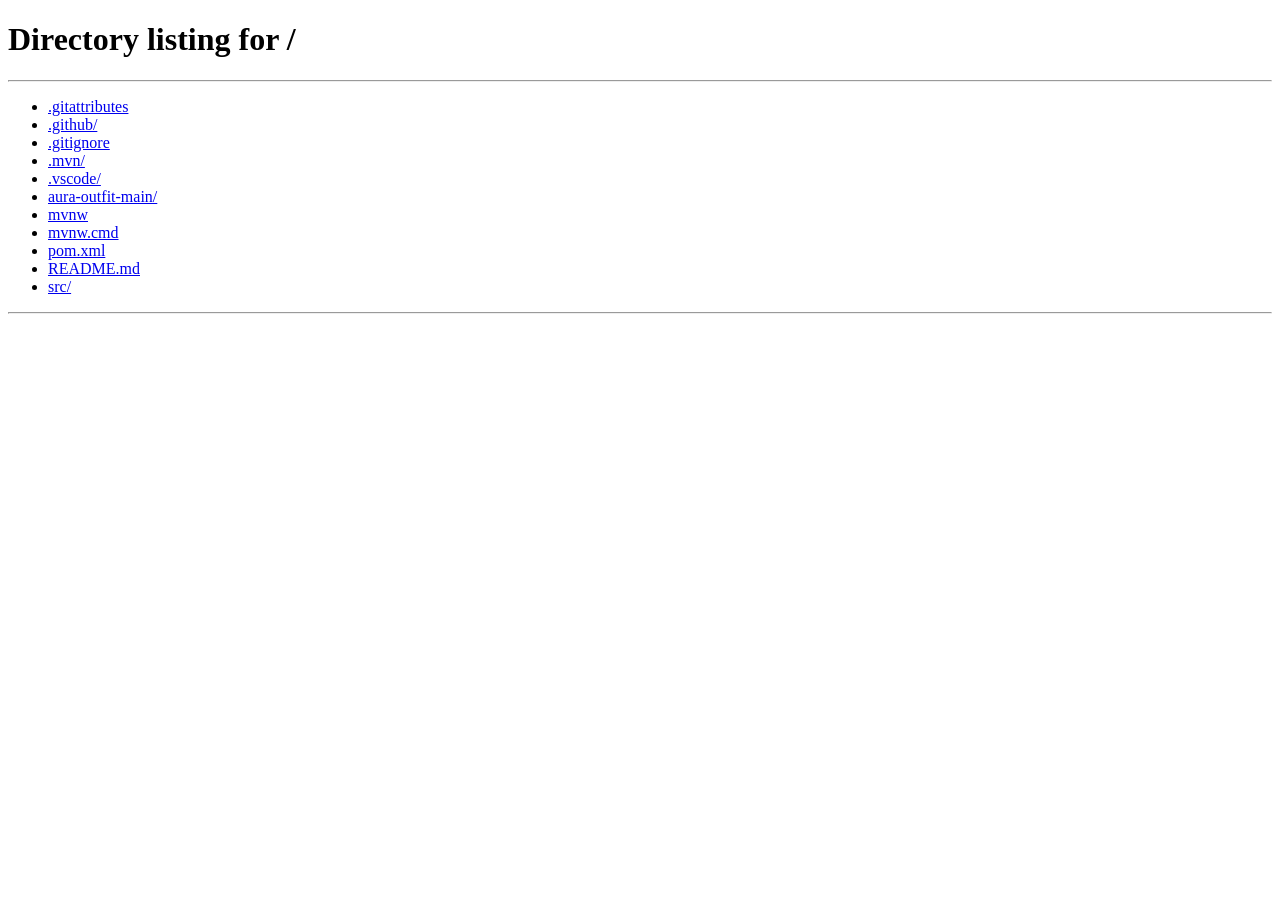
<file: aura-outfit-main/src/main/resources/static/produto.html>
﻿<!DOCTYPE html>
<html lang="pt-br">
<head>
    <meta charset="UTF-8" />
    <meta name="viewport" content="width=device-width, initial-scale=1.0"/>
    <title>Produto - Aura Outfit</title>

    <link href="https://fonts.googleapis.com/css2?family=Bebas+Neue&family=DM+Sans:wght@300;400;500;600;700;800;900&display=swap" rel="stylesheet">
    <link rel="stylesheet" href="css/produto.css">
  <link rel="stylesheet" href="css/nav-user.css">
  <link rel="stylesheet" href="css/responsive.css">
</head>
<body>

<nav>
    <a href="/" class="logo">AURA OUTFIT</a>

    <ul id="navLinks">
        <li><a href="/">Inicio</a></li>
        <li><a href="/carrinho">Carrinho</a></li>
        <li><a href="/login">Login</a></li>
    </ul>
</nav>

<div class="page">

    <!-- PRODUTO -->
    <div class="produto-wrap">

        <div class="produto-img" id="produtoImg">
            <span class="emoji">Produto</span>
        </div>

        <div class="produto-info">

            <p class="produto-marca" id="produtoMarca"></p>

            <h1 class="produto-nome" id="produtoNome">
                Carregando...
            </h1>

            <p class="produto-genero" id="produtoGenero"></p>

            <div class="estrelas-media">
                <span class="estrelas" id="estrelasMedia">
                    &#9734;&#9734;&#9734;&#9734;&#9734;
                </span>

                <span class="media-num" id="mediaNum">
                    (0 de 5)
                </span>
            </div>

            <p class="produto-preco" id="produtoPreco">
                R$ --
            </p>

            <div class="cores-box" id="coresBox" hidden>
                <p class="tamanhos-label">
                    Selecione a cor
                </p>

                <div class="cores-opcoes" id="coresOpcoes"></div>
            </div>

            <p class="tamanhos-label">
                Selecione o tamanho
            </p>

            <div class="tamanhos" id="tamanhos"></div>

            <button
                class="btn-carrinho"
                id="btnCarrinho"
                onclick="adicionarAoCarrinho()"
                disabled
            >
                Selecione um tamanho
            </button>

            <div class="msg msg-ok" id="msgOk"></div>
            <div class="msg msg-err" id="msgErr"></div>

        </div>
    </div>

    <!-- COMENTARIOS -->
    <div class="comentarios-section">

        <h2 class="section-titulo">
            Avaliacoes
        </h2>

        <!-- FORM -->
        <div class="form-comentario" id="formComentario">

            <h3>Deixe sua avaliacao</h3>

            <div class="nota-select" id="notaSelect">

                <button class="estrela-btn" onclick="selecionarNota(1)">
                    &#9733;
                </button>

                <button class="estrela-btn" onclick="selecionarNota(2)">
                    &#9733;
                </button>

                <button class="estrela-btn" onclick="selecionarNota(3)">
                    &#9733;
                </button>

                <button class="estrela-btn" onclick="selecionarNota(4)">
                    &#9733;
                </button>

                <button class="estrela-btn" onclick="selecionarNota(5)">
                    &#9733;
                </button>

            </div>

            <textarea
                id="textoComentario"
                placeholder="Conta o que achou do produto..."
            ></textarea>

            <button
                class="btn-comentar"
                onclick="enviarComentario()"
            >
                Publicar avaliacao
            </button>

        </div>

        <!-- LISTA -->
        <div id="listaComentarios">
            <p class="sem-comentarios">
                Carregando avaliacoes...
            </p>
        </div>

    </div>
</div>

<footer>
    2026 Aura Outfit - Todos os direitos reservados
</footer>

<script>
const API = "";
let usuario = null;
let produtoId = null;
let notaSelecionada = 0;
let tamanhoSelecionado = null;
let fotosProduto = [];
let fotoAtual = 0;
let produtoAtual = null;

// Pega ID da URL
const params = new URLSearchParams(window.location.search);
produtoId = params.get("id");

if (!produtoId) {
    window.location.href = "/";
}

// Sessao
async function verificarSessao() {

    try {

        const res = await fetch(
            `${API}/api/usuarios/sessao`,
            { credentials: "include" }
        );

        const data = await res.json();

        if (data.logado) {

            usuario = data;

            document.getElementById("navLinks").innerHTML = `
                <li><a href="/">Inicio</a></li>
                <li><a href="/carrinho">Carrinho</a></li>
                <li><a href="/perfil.html">Perfil</a></li>
                <li><a href="#" onclick="sair()">Sair</a></li>
            `;

        } else {

            document.getElementById("formComentario").innerHTML =
                '<p class="login-aviso">Faca <a href="/login">login</a> para deixar uma avaliacao.</p>';
        }

    } catch {}
}

async function sair() {

    await fetch(
        `${API}/api/usuarios/logout`,
        {
            method: "POST",
            credentials: "include"
        }
    );

    window.location.href = "/";
}

// Produto
async function carregarProduto() {

    try {

        const res = await fetch(`${API}/api/produtos/${produtoId}`);
        const p = await res.json();

        document.title = `${p.nome} - Aura Outfit`;

        document.getElementById("produtoMarca").textContent = p.marca || "";
        document.getElementById("produtoNome").textContent = p.nome;
        document.getElementById("produtoGenero").textContent = p.genero || "";

        document.getElementById("produtoPreco").textContent =
            (p.preco || 0).toLocaleString("pt-BR", { style: "currency", currency: "BRL" });

        if (p.imagemUrl) {

            document.getElementById("produtoImg").innerHTML =
                `<img src="${p.imagemUrl}" alt="${p.nome}" onerror="this.parentElement.innerHTML='<span class=emoji>Produto</span>'" />`;
        }

        carregarTamanhos();
        carregarMedia();

    } catch {

        document.getElementById("produtoNome").textContent =
            "Produto nao encontrado";
    }
}

// Tamanhos
async function carregarTamanhos() {

    try {

        const res = await fetch(`${API}/api/estoque/${produtoId}`);
        const estoques = await res.json();

        const container =
            document.getElementById("tamanhos");

        container.innerHTML = estoques.map(e => `
            <button
                class="tamanho-btn"
                id="tam-${e.tamanho}"
                onclick="selecionarTamanho('${e.tamanho}', ${e.quantidade})"
                ${e.quantidade === 0 ? "disabled title='Esgotado'" : ""}
            >
                ${e.tamanho}
            </button>
        `).join("");

    } catch {}
}

function selecionarTamanho(tamanho, quantidade) {

    document
        .querySelectorAll(".tamanho-btn")
        .forEach(b => b.classList.remove("selecionado"));

    document
        .getElementById(`tam-${tamanho}`)
        .classList.add("selecionado");

    tamanhoSelecionado = tamanho;

    const btn = document.getElementById("btnCarrinho");

    btn.disabled = quantidade === 0;

    btn.textContent =
        quantidade > 0
            ? "Adicionar ao Carrinho"
            : "Esgotado";
}

// Carrinho
async function adicionarAoCarrinho() {

    if (!usuario) {
        window.location.href = "/login";
        return;
    }

    if (!tamanhoSelecionado) {
        mostrarErro("Selecione um tamanho!");
        return;
    }

    const btn = document.getElementById("btnCarrinho");
    btn.disabled = true;
    btn.textContent = "Adicionando...";

    try {

        const res = await fetch(
            `${API}/api/carrinho/${usuario.id}/produtos/${produtoId}?quantidade=1&tamanho=${encodeURIComponent(tamanhoSelecionado)}`,
            {
                method: "POST",
                credentials: "include"
            }
        );

        if (!res.ok) {
            if (res.status === 401 || res.status === 403) {
                window.location.href = "/login";
                return;
            }
            throw new Error("Erro " + res.status);
        }

        btn.textContent = "Adicionado! ✓";

        setTimeout(() => {
            btn.textContent = "Adicionar ao Carrinho";
            btn.disabled = false;
        }, 2000);

    } catch {
        mostrarErro("Erro ao adicionar ao carrinho. Tente novamente.");
        btn.textContent = "Adicionar ao Carrinho";
        btn.disabled = false;
    }
}

// Media
async function carregarMedia() {

    try {

        const res = await fetch(
            `${API}/api/comentarios/${produtoId}/media`
        );

        const data = await res.json();

        const media = data.media || 0;

        const cheias = Math.round(media);

        document.getElementById("estrelasMedia").textContent =
            "\u2605".repeat(cheias) +
            "\u2606".repeat(5 - cheias);

        document.getElementById("mediaNum").textContent =
            `(${media.toFixed(1)} de 5)`;

    } catch {}
}

// Comentarios
async function carregarComentarios() {

    try {

        const res = await fetch(
            `${API}/api/comentarios/${produtoId}`
        );

        const comentarios = await res.json();

        const lista =
            document.getElementById("listaComentarios");

        if (!comentarios.length) {

            lista.innerHTML =
                '<p class="sem-comentarios">Nenhuma avaliacao ainda. Seja o primeiro!</p>';

            return;
        }

        lista.innerHTML = comentarios.map(c => {

            const estrelas =
                "\u2605".repeat(c.nota) +
                "\u2606".repeat(5 - c.nota);

            const data =
                new Date(c.dataCriacao)
                .toLocaleDateString("pt-BR");

            return `
                <div class="comentario-item">

                    <div class="comentario-header">

                        <span class="comentario-usuario">
                            ${c.usuario?.nome || "Usuario"}
                        </span>

                        <span class="comentario-data">
                            ${data}
                        </span>

                    </div>

                    <div class="comentario-estrelas">
                        ${estrelas}
                    </div>

                    <p class="comentario-texto">
                        ${c.texto}
                    </p>

                </div>
            `;
        }).join("");

    } catch {

        document.getElementById("listaComentarios").innerHTML =
            '<p class="sem-comentarios">Erro ao carregar avaliacoes.</p>';
    }
}

// Nota
function selecionarNota(nota) {

    notaSelecionada = nota;

    document
        .querySelectorAll(".estrela-btn")
        .forEach((btn, i) => {

            btn.classList.toggle("ativa", i < nota);
        });
}

// Enviar comentario
async function enviarComentario() {

    if (!usuario) {
        window.location.href = "/login";
        return;
    }

    if (notaSelecionada === 0) {
        alert("Selecione uma nota!");
        return;
    }

    const texto =
        document.getElementById("textoComentario")
        .value.trim();

    if (!texto) {
        alert("Escreva um comentario!");
        return;
    }

    try {

        const res = await fetch(
            `${API}/api/comentarios/${produtoId}`,
            {
                method: "POST",
                headers: {
                    "Content-Type": "application/json"
                },
                credentials: "include",
                body: JSON.stringify({
                    texto,
                    nota: notaSelecionada
                })
            }
        );

        const data = await res.json();

        if (!res.ok) {
            alert(data.erro || "Erro ao enviar avaliacao.");
            return;
        }

        document.getElementById("textoComentario").value = "";

        notaSelecionada = 0;

        document
            .querySelectorAll(".estrela-btn")
            .forEach(b => b.classList.remove("ativa"));

        carregarComentarios();
        carregarMedia();

    } catch {

        alert("Erro ao enviar avaliacao.");
    }
}

function mostrarErro(msg) {

    const el = document.getElementById("msgErr");

    el.textContent = msg;

    el.style.display = "block";

    setTimeout(() => {

        el.style.display = "none";

    }, 3000);
}

// Inicializacao
async function carregarProduto() {

    try {

        const res = await fetch(`${API}/api/produtos/${produtoId}`);
        const p = await res.json();

        produtoAtual = p;

        document.title = `${nomeProdutoVisivel(p)} - Aura Outfit`;

        document.getElementById("produtoMarca").textContent = p.marca || "";
        document.getElementById("produtoNome").textContent = nomeProdutoVisivel(p);
        document.getElementById("produtoGenero").textContent = textoGeneroCor(p);

        document.getElementById("produtoPreco").textContent =
            (p.preco || 0).toLocaleString("pt-BR", { style: "currency", currency: "BRL" });

        carregarVariacoesCor(p);
        carregarFotosProduto(p);
        carregarTamanhos();
        carregarMedia();

    } catch {

        document.getElementById("produtoNome").textContent =
            "Produto nao encontrado";
    }
}

function familiaProduto(produto) {
    const nome = produto?.nome?.toLowerCase() || "";

    if (nome.startsWith("eclipse") || nome.startsWith("bone aura eclipse")) {
        return { base: "Eclipse", busca: "Eclipse" };
    }

    if (nome.startsWith("corta vento aura")) {
        return { base: "Corta Vento Aura", busca: "Corta Vento Aura" };
    }

    if (nome.startsWith("tenis aura runner")) {
        return { base: "Tenis Aura Runner", busca: "Tenis Aura Runner" };
    }

    return null;
}

function ehProdutoComVariacao(produto) {
    return Boolean(familiaProduto(produto));
}

function nomeProdutoVisivel(produto) {
    return familiaProduto(produto)?.base || produto.nome;
}

function textoGeneroCor(produto) {
    if (ehProdutoComVariacao(produto) && produto.cor) {
        return `${produto.genero || "Unissex"} - ${produto.cor}`;
    }

    return produto.genero || "";
}

async function carregarVariacoesCor(produto) {
    const box = document.getElementById("coresBox");
    const container = document.getElementById("coresOpcoes");
    const familia = familiaProduto(produto);

    if (!familia) {
        box.hidden = true;
        container.innerHTML = "";
        return;
    }

    try {
        const res = await fetch(`${API}/api/produtos/buscar?nome=${encodeURIComponent(familia.busca)}`);
        const variacoes = (await res.json())
            .filter(item => familiaProduto(item)?.base === familia.base)
            .sort((a, b) => ordemCor(a.cor) - ordemCor(b.cor));

        box.hidden = variacoes.length < 2;
        container.innerHTML = variacoes.map(variacao => `
            <button
                class="cor-btn ${Number(variacao.id) === Number(produtoId) ? "selecionado" : ""}"
                type="button"
                title="${variacao.cor}"
                onclick="trocarVariacaoCor(${variacao.id})"
            >
                <span class="cor-amostra ${classeCor(variacao.cor)}"></span>
                <span>${variacao.cor}</span>
            </button>
        `).join("");

    } catch {
        box.hidden = true;
        container.innerHTML = "";
    }
}

function ordemCor(cor) {
    const ordem = {
        "Roxo": 0,
        "Vermelho/Branco": 1,
        "Preto/Roxo": 2,
        "Branco/Roxo": 3,
        "Preto": 4,
        "Branco": 5,
        "Vermelho": 6
    };
    return Object.prototype.hasOwnProperty.call(ordem, cor) ? ordem[cor] : 99;
}

function classeCor(cor) {
    return {
        "Roxo": "cor-roxo",
        "Vermelho/Branco": "cor-vermelho-branco",
        "Preto/Roxo": "cor-preto-roxo",
        "Branco/Roxo": "cor-branco-roxo",
        "Preto": "cor-preto",
        "Branco": "cor-branco",
        "Vermelho": "cor-vermelho"
    }[cor] || "";
}

function trocarVariacaoCor(id) {
    if (Number(id) === Number(produtoId)) {
        return;
    }

    window.location.href = `/produto?id=${id}`;
}

async function carregarFotosProduto(produto) {
    fotosProduto = produto.imagemUrl ? [produto.imagemUrl] : [];
    fotoAtual = 0;

    try {
        const res = await fetch(`${API}/api/produtos/${produtoId}/imagens`);
        const imagens = await res.json();
        const fotos = imagens
            .map(imagem => imagem.url)
            .filter(Boolean);

        if (fotos.length) {
            fotosProduto = fotos;
        }
    } catch {}

    renderizarCarrosselProduto(produto.nome);
}

function renderizarCarrosselProduto(nomeProduto) {
    const container = document.getElementById("produtoImg");

    if (!fotosProduto.length) {
        container.innerHTML = '<span class="emoji">Produto</span>';
        return;
    }

    container.innerHTML = `
        <div class="produto-carousel" data-single="${fotosProduto.length < 2}">
            <img id="fotoProdutoAtual" src="${fotosProduto[fotoAtual]}" alt="${nomeProduto}"
                onerror="this.parentElement.innerHTML='<span class=emoji>Produto</span>'" />

            <button class="produto-nav produto-prev" type="button" aria-label="Foto anterior"
                onclick="trocarFotoProduto(-1)">
                &lt;
            </button>

            <button class="produto-nav produto-next" type="button" aria-label="Proxima foto"
                onclick="trocarFotoProduto(1)">
                &gt;
            </button>

            <div class="produto-dots">
                ${fotosProduto.map((_, index) => `
                    <button class="produto-dot ${index === fotoAtual ? "ativo" : ""}"
                        type="button"
                        aria-label="Ver foto ${index + 1}"
                        onclick="selecionarFotoProduto(${index})">
                    </button>
                `).join("")}
            </div>
        </div>
    `;
}

function trocarFotoProduto(direcao) {
    if (fotosProduto.length < 2) {
        return;
    }

    fotoAtual =
        (fotoAtual + direcao + fotosProduto.length) %
        fotosProduto.length;

    const nomeProduto = document.getElementById("produtoNome").textContent;
    renderizarCarrosselProduto(nomeProduto);
}

function selecionarFotoProduto(index) {
    fotoAtual = index;

    const nomeProduto = document.getElementById("produtoNome").textContent;
    renderizarCarrosselProduto(nomeProduto);
}

verificarSessao();
carregarProduto();
carregarComentarios();
</script>

  <script src="js/nav-user.js"></script>
</body>
</html>
</file>
<file: aura-outfit-main/src/main/resources/static/css/produto.css>
:root {
    /* ─── Paleta Aura Outfit (alinhada com style.css) ─── */
    --lilas: #c24cff;
    --lilas2: #CD69C9;
    --violeta: #7d1fd1;
    --bg: #050505;
    --surface: rgba(18,18,23,0.88);
    --surface2: rgba(27,27,34,0.94);
    --border: rgba(255,255,255,0.11);
    --border2: rgba(194,76,255,0.48);
    --text: #f6f2fa;
    --muted: #aaa2b0;
    --red: #ff5f6d;
    --yellow: #f0c040;

    /* --green e --green-dark mapeados para o roxo do projeto
       (usado em produto.css para preço, botão e destaques)    */
    --green: #c24cff;
    --green-dark: #7d1fd1;
}

* {
    margin: 0;
    padding: 0;
    box-sizing: border-box;
}

body {
    font-family: 'DM Sans', sans-serif;
    background: radial-gradient(circle at 50% 0%, rgba(126,31,209,0.16), transparent 34%), var(--bg);
    color: var(--text);
    min-height: 100vh;
    overflow-x: hidden;
}

/* NAV */

nav {
    position: sticky;
    top: 0;
    z-index: 100;

    background: rgba(4,4,5,0.88);
    -webkit-backdrop-filter: blur(14px);
    backdrop-filter: blur(14px);

    padding: 16px clamp(16px, 4vw, 40px);

    display: flex;
    justify-content: space-between;
    align-items: center;
    flex-wrap: wrap;
    gap: 12px;

    border-bottom: 1px solid var(--border);
}

.logo {
    font-family: 'Bebas Neue', sans-serif;
    font-size: 26px;
    letter-spacing: 4px;
    color: var(--lilas);
    text-decoration: none;
}

nav ul {
    list-style: none;

    display: flex;
    align-items: center;
    gap: clamp(14px, 3vw, 28px);
    overflow-x: auto;
    min-width: 0;
}

nav ul a {
    color: var(--muted);
    text-decoration: none;
    font-size: 14px;
    font-weight: 500;
    transition: color 0.2s;
}

nav ul a:hover {
    color: var(--text);
}

/* PAGE */

.page {
    max-width: 1000px;
    margin: 48px auto;
    padding: 0 24px;
}

/* PRODUTO */

.produto-wrap {
    display: grid;
    grid-template-columns: 1fr 1fr;

    gap: 40px;
    margin-bottom: 60px;
}

.produto-img {
    background: #fff;

    border: 1px solid var(--border);
    border-radius: 16px;

    height: auto;
    min-height: 320px;
    aspect-ratio: 1 / 1;

    display: flex;
    align-items: center;
    justify-content: center;

    overflow: hidden;
}

.produto-img img {
    width: 100%;
    height: 100%;
    object-fit: contain;

    border-radius: 16px;
}

.produto-img .emoji {
    font-size: 96px;
}

.produto-carousel {
    position: relative;
    width: 100%;
    height: 100%;
    display: flex;
    align-items: center;
    justify-content: center;
}

.produto-carousel img {
    display: block;
    width: 100%;
    height: 100%;
    object-fit: contain;
    object-position: center center;
}

.produto-nav {
    position: absolute;
    top: 50%;
    transform: translateY(-50%);

    width: 38px;
    height: 38px;

    border: 1px solid rgba(255,255,255,0.28);
    border-radius: 50%;

    background: rgba(0,0,0,0.5);
    color: white;

    display: flex;
    align-items: center;
    justify-content: center;

    font-size: 28px;
    line-height: 1;

    cursor: pointer;
    opacity: 0;
    pointer-events: none;
    transition: opacity 0.2s;
    z-index: 2;
}

.produto-img:hover .produto-nav,
.produto-nav:focus {
    opacity: 1;
    pointer-events: auto;
}

.produto-prev {
    left: 14px;
}

.produto-next {
    right: 14px;
}

.produto-dots {
    position: absolute;
    left: 0;
    right: 0;
    bottom: 14px;

    display: flex;
    justify-content: center;
    gap: 7px;
    z-index: 2;
}

.produto-dot {
    width: 8px;
    height: 8px;

    padding: 0;
    border: none;
    border-radius: 50%;

    background: rgba(255,255,255,0.55);
    cursor: pointer;
}

.produto-dot.ativo {
    background: var(--lilas);
}

.produto-carousel[data-single="true"] .produto-nav,
.produto-carousel[data-single="true"] .produto-dots {
    display: none;
}

.produto-info {
    display: flex;
    flex-direction: column;
    gap: 16px;
}

.produto-marca {
    font-size: 12px;
    font-weight: 600;

    letter-spacing: 2px;
    text-transform: uppercase;

    color: var(--muted);
}

.produto-nome {
    font-family: 'Bebas Neue', sans-serif;
    font-size: 42px;
    letter-spacing: 2px;
    line-height: 1;
}

.produto-genero {
    font-size: 13px;
    color: var(--muted);
}

.estrelas-media {
    display: flex;
    align-items: center;
    gap: 8px;
}

.estrelas {
    color: var(--yellow);
    font-size: 18px;
}

.media-num {
    font-size: 14px;
    color: var(--muted);
}

.produto-preco {
    font-size: 36px;
    font-weight: 700;
    color: var(--green);
}

.cores-box {
    display: flex;
    flex-direction: column;
    gap: 8px;
}

.cores-box[hidden] {
    display: none;
}

.cores-opcoes {
    display: flex;
    flex-wrap: wrap;
    gap: 8px;
}

.cor-btn {
    display: inline-flex;
    align-items: center;
    gap: 8px;
    min-height: 40px;
    padding: 8px 12px;
    border: 1px solid var(--border);
    border-radius: 8px;
    background: transparent;
    color: var(--text);
    font-family: 'DM Sans', sans-serif;
    font-size: 13px;
    font-weight: 600;
    cursor: pointer;
    transition: all 0.15s;
}

.cor-btn:hover,
.cor-btn.selecionado {
    border-color: var(--green);
    color: var(--green);
}

.cor-btn.selecionado {
    box-shadow: 0 0 0 2px rgba(142, 255, 76, 0.18);
}

.cor-amostra {
    width: 18px;
    height: 18px;
    flex: 0 0 18px;
    border: 1px solid rgba(255,255,255,0.45);
    border-radius: 50%;
    background: #888;
}

.cor-vermelho-branco {
    background: linear-gradient(135deg, #d20d13 0 50%, #f7f7f7 50% 100%);
}

.cor-roxo {
    background: #6b25d6;
}

.cor-preto {
    background: #080808;
}

.cor-branco {
    background: #f7f7f7;
}

.cor-vermelho {
    background: #d20d13;
}

.cor-preto-roxo {
    background: linear-gradient(135deg, #080808 0 50%, #6b25d6 50% 100%);
}

.cor-branco-roxo {
    background: linear-gradient(135deg, #f7f7f7 0 50%, #6b25d6 50% 100%);
}

.tamanhos-label {
    font-size: 12px;
    font-weight: 600;

    letter-spacing: 1.5px;
    text-transform: uppercase;

    color: var(--muted);
}

.tamanhos {
    display: flex;
    flex-wrap: wrap;
    gap: 8px;
}

.tamanho-btn {
    padding: 8px 16px;

    border: 1px solid var(--border);
    border-radius: 8px;

    background: transparent;
    color: var(--text);

    font-family: 'DM Sans', sans-serif;
    font-size: 14px;
    font-weight: 500;

    cursor: pointer;
    transition: all 0.15s;
}

.tamanho-btn:hover:not(:disabled) {
    border-color: var(--green);
    color: var(--green);
}

.tamanho-btn.selecionado {
    background: var(--green);
    border-color: var(--green);
    color: #000;
    font-weight: 700;
}

.tamanho-btn:disabled {
    opacity: 0.3;
    cursor: not-allowed;
    text-decoration: line-through;
}

.btn-carrinho {
    padding: 14px;
    min-height: 48px;

    background: var(--green);

    border: none;
    border-radius: 10px;

    color: #000;

    font-family: 'DM Sans', sans-serif;
    font-size: 15px;
    font-weight: 700;

    cursor: pointer;

    transition: background 0.2s, transform 0.1s;
}

.btn-carrinho:hover:not(:disabled) {
    background: var(--green-dark);
}

.btn-carrinho:active {
    transform: scale(0.98);
}

.btn-carrinho:disabled {
    opacity: 0.4;
    cursor: not-allowed;
}

.msg {
    padding: 10px 14px;

    border-radius: 8px;
    font-size: 13px;

    display: none;
}

.msg-ok {
    background: #0a2e1a;
    border: 1px solid var(--green);
    color: var(--green);
}

.msg-err {
    background: #2e0a0a;
    border: 1px solid var(--red);
    color: var(--red);
}

/* COMENTÁRIOS */

.comentarios-section {
    margin-top: 20px;
}

.section-titulo {
    font-family: 'Bebas Neue', sans-serif;
    font-size: 32px;

    letter-spacing: 2px;

    margin-bottom: 24px;
    padding-bottom: 16px;

    border-bottom: 1px solid var(--border);
}

/* FORM */

.form-comentario {
    background: var(--surface);

    border: 1px solid var(--border);
    border-radius: 12px;

    padding: 24px;
    margin-bottom: 32px;
}

.form-comentario h3 {
    font-size: 15px;
    font-weight: 600;
    margin-bottom: 16px;
}

.nota-select {
    display: flex;
    gap: 8px;
    margin-bottom: 16px;
}

.estrela-btn {
    font-size: 28px;

    background: none;
    border: none;

    cursor: pointer;

    color: var(--border);

    transition: color 0.15s;

    line-height: 1;
}

.estrela-btn.ativa,
.estrela-btn:hover {
    color: var(--yellow);
}

textarea {
    width: 100%;

    min-height: 100px;
    resize: vertical;

    padding: 12px 16px;

    background: var(--surface2);

    border: 1px solid var(--border);
    border-radius: 8px;

    color: var(--text);

    font-family: 'DM Sans', sans-serif;
    font-size: 14px;

    outline: none;

    transition: border-color 0.2s;

    margin-bottom: 14px;
}

textarea:focus {
    border-color: var(--green);
}

.btn-comentar {
    padding: 10px 24px;

    background: var(--green);

    border: none;
    border-radius: 8px;

    color: #000;

    font-family: 'DM Sans', sans-serif;
    font-size: 14px;
    font-weight: 600;

    cursor: pointer;

    transition: background 0.2s;
}

.btn-comentar:hover {
    background: var(--green-dark);
}

.login-aviso {
    color: var(--muted);
    font-size: 14px;
}

.login-aviso a {
    color: var(--green);
    text-decoration: none;
}

/* LISTA */

.comentario-item {
    background: var(--surface);

    border: 1px solid var(--border);
    border-radius: 12px;

    padding: 20px;
    margin-bottom: 12px;
}

.comentario-header {
    display: flex;
    justify-content: space-between;
    align-items: center;

    margin-bottom: 10px;
}

.comentario-usuario {
    font-size: 14px;
    font-weight: 600;
}

.comentario-data {
    font-size: 12px;
    color: var(--muted);
}

.comentario-estrelas {
    color: var(--yellow);
    font-size: 16px;
    margin-bottom: 8px;
}

.comentario-texto {
    font-size: 14px;
    color: #ccc;
    line-height: 1.6;
}

.sem-comentarios {
    color: var(--muted);
    font-size: 14px;
    text-align: center;
    padding: 40px;
}

/* FOOTER */

footer {
    text-align: center;

    padding: 24px;

    color: #444;
    font-size: 13px;

    border-top: 1px solid var(--border);

    margin-top: 60px;
}

/* RESPONSIVO */

@media (max-width: 900px) {
    .page {
        max-width: 100%;
    }
}

@media (max-width: 700px) {

    .produto-wrap {
        grid-template-columns: 1fr;
        gap: 24px;
    }

    nav {
        padding: 12px 16px;
    }

    .page {
        padding: 0 16px;
        margin: 28px auto;
    }

    .produto-img {
        min-height: 0;
        /* aspect-ratio fallback já coberto pelo responsive.css */
    }

    .produto-nome {
        font-size: clamp(32px, 10vw, 42px);
    }

    .produto-preco {
        font-size: clamp(28px, 8vw, 36px);
    }

    .btn-carrinho,
    .btn-comentar {
        min-height: 48px;
        font-size: 16px;
    }

    /* inputs: mínimo 16px para não causar zoom no iOS */
    textarea {
        font-size: 16px;
    }
}

@media (max-width: 420px) {
    .produto-nav {
        opacity: 1;
        pointer-events: auto;
        width: 32px;
        height: 32px;
        font-size: 20px;
    }

    .tamanho-btn {
        min-height: 44px;
        padding: 0 12px;
    }
}
</file>
<file: aura-outfit-main/src/main/resources/static/css/nav-user.css>
.aura-nav-actions {
  display: flex;
  align-items: center;
  gap: 14px;
  margin-left: auto;
}

.aura-nav-actions > a,
.aura-nav-actions > button {
  color: #aaa2b0;
  text-decoration: none;
  font-size: 14px;
  font-weight: 800;
  background: transparent;
  border: 0;
}

.aura-nav-actions > a:hover,
.aura-nav-actions > button:hover {
  color: #c24cff;
}

.aura-user-menu {
  position: relative;
}

.aura-user-trigger {
  min-height: 40px;
  display: inline-flex;
  align-items: center;
  gap: 9px;
  border: 0;
  background: transparent;
  color: #fff;
  font-weight: 900;
}

.aura-user-avatar {
  width: 34px;
  height: 34px;
  display: inline-flex;
  align-items: center;
  justify-content: center;
  overflow: hidden;
  border: 1px solid rgba(194, 76, 255, 0.48);
  border-radius: 50%;
  background: radial-gradient(circle at 35% 20%, rgba(194, 76, 255, 0.36), rgba(194, 76, 255, 0.10));
  color: #c24cff;
  font-size: 12px;
  font-weight: 900;
}

.aura-user-avatar img {
  width: 100%;
  height: 100%;
  object-fit: cover;
}

.aura-user-name {
  max-width: 128px;
  overflow: hidden;
  text-overflow: ellipsis;
  white-space: nowrap;
}

.aura-user-dropdown {
  position: absolute;
  top: calc(100% + 12px);
  right: 0;
  z-index: 250;
  min-width: 186px;
  padding: 8px;
  display: none;
  background: linear-gradient(145deg, rgba(18,18,23,0.98), rgba(8,8,11,0.98));
  border: 1px solid rgba(255,255,255,0.11);
  border-radius: 10px;
  box-shadow: 0 18px 44px rgba(0,0,0,0.44);
  -webkit-backdrop-filter: blur(16px);
  backdrop-filter: blur(16px);
}

.aura-user-dropdown.aberto {
  display: grid;
}

.aura-user-dropdown a,
.aura-user-dropdown button {
  width: 100%;
  min-height: 38px;
  padding: 0 10px;
  display: flex;
  align-items: center;
  border: 0;
  border-radius: 7px;
  background: transparent;
  color: #aaa2b0;
  text-align: left;
  text-decoration: none;
  font-size: 13px;
  font-weight: 800;
}

.aura-user-dropdown a:hover,
.aura-user-dropdown button:hover {
  background: rgba(194, 76, 255, 0.12);
  color: #fff;
}

@media (max-width: 700px) {
  .aura-nav-actions {
    gap: 10px;
  }

  .aura-nav-actions .aura-search-link,
  .aura-nav-actions .aura-bag-link {
    display: none;
  }

  .aura-user-name {
    max-width: 88px;
  }
}
</file>
<file: aura-outfit-main/src/main/resources/static/css/responsive.css>
html {
  -webkit-text-size-adjust: 100%;
  text-size-adjust: 100%;
}

body {
  overflow-x: clip;
  /* Previne overflow horizontal em todos os browsers */
  max-width: 100vw;
}

img,
video,
canvas,
svg {
  max-width: 100%;
}

button,
input,
select,
textarea {
  max-width: 100%;
}

a,
button,
input,
select,
textarea {
  min-width: 0;
}

nav {
  max-width: 100%;
}

nav ul {
  min-width: 0;
  scrollbar-width: thin;
}

nav ul a,
.aura-nav-actions a,
.aura-nav-actions button {
  white-space: nowrap;
}

.logo {
  min-width: 0;
  overflow-wrap: anywhere;
}

.card,
.card-item,
.pedido-card,
.pedido-item,
.stat-card,
.resumo-card,
.painel-card,
.itens-col,
.resumo,
.box,
.search-panel,
.categoria-card,
.service-strip,
.modal,
.cadastro-modal {
  min-width: 0;
}

.card *,
.card-item *,
.pedido-card *,
.pedido-item *,
.resumo *,
.painel-card *,
.box *,
.modal *,
.cadastro-modal * {
  min-width: 0;
}

.produto-img img,
.pedido-thumb img,
.card-img img,
.item-img img,
.item-icon img,
.produto-carousel img,
.foto-carousel img {
  height: auto;
  max-height: 100%;
}

.produto-img img,
.produto-carousel img,
.card-img img,
.foto-carousel img,
.pedido-thumb img {
  object-fit: contain;
}

.item-img img,
.item-icon img {
  object-fit: cover;
}

.comentario-texto,
.item-info h3,
.pedido-title-row h2,
.pedido-title-row h3,
.pedido-main p,
.produto-info h4,
.perfil-nome-area h2,
.perfil-nome-area p,
.resumo-linha,
.frete-endereco,
.vazio,
.subtitulo,
.alerta-texto {
  overflow-wrap: anywhere;
}

.btn-primary,
.btn-ghost,
.btn-secundario,
.btn-principal,
.btn-primario,
.btn-secondary,
.btn-danger,
.btn-cancelar,
.btn-salvar,
.btn-carrinho,
.btn-comentar,
.btn-finalizar,
.btn-continuar,
.btn-limpar,
.btn-cep,
.btn-buscar,
.card-btn,
.hero-btn,
.modal-btn {
  text-align: center;
  white-space: normal;
}

@media (min-width: 1800px) {
  .home-shell,
  .page,
  .perfil-shell,
  .pedidos-shell {
    max-width: 1520px;
  }

  .produtos-grid {
    grid-template-columns: repeat(auto-fit, minmax(240px, 1fr));
  }
}

@media (max-width: 1180px) {
  .search-panel {
    grid-template-columns: repeat(2, minmax(0, 1fr));
  }

  .categorias-grid {
    grid-template-columns: repeat(3, minmax(0, 1fr));
  }

  .cards-grid {
    grid-template-columns: repeat(2, minmax(0, 1fr));
  }
}

@media (max-width: 900px) {
  nav {
    flex-wrap: wrap;
    gap: 12px 18px;
  }

  nav ul {
    width: 100%;
    overflow-x: auto;
    padding-bottom: 8px;
  }

  .aura-nav-actions {
    flex-wrap: wrap;
    justify-content: flex-end;
  }

  .produto-wrap,
  .page,
  .resumo-grid,
  .grid-2,
  .grid-cep,
  .info-grid,
  .cols-cep,
  .endereco-resumo {
    grid-template-columns: 1fr !important;
  }

  .produto-img {
    height: auto;
    min-height: 0;
    aspect-ratio: 1 / 1;
  }

  .comentario-header,
  .alerta-inner,
  .pedidos-header,
  .pedido-top,
  .pedido-produtos,
  .pedido-footer,
  .section-head,
  .pedidos-topo,
  .pedidos-top {
    align-items: flex-start;
    flex-direction: column;
  }

  .pedido-produtos,
  .pedido-footer,
  .pedidos-header select,
  .section-head button {
    width: 100%;
  }
}

@media (max-width: 720px) {
  .home-shell,
  .page,
  .perfil-shell,
  .pedidos-shell,
  .container {
    width: min(100% - 20px, 100%);
  }

  .container {
    padding-left: 0;
    padding-right: 0;
  }

  nav {
    padding-left: 14px !important;
    padding-right: 14px !important;
    grid-template-columns: 1fr auto !important;
    grid-template-rows: auto auto;
    height: auto !important;
    padding-top: 10px !important;
    padding-bottom: 10px !important;
    gap: 8px !important;
  }

  .nav-search-wrap {
    grid-column: 1 / -1;
    grid-row: 2;
  }

  .logo {
    font-size: clamp(22px, 7vw, 28px) !important;
    letter-spacing: clamp(2px, 1vw, 5px) !important;
  }

  .aura-user-dropdown {
    right: 0;
    max-width: calc(100vw - 28px);
  }

  .home-hero {
    min-height: min(560px, calc(100svh - 70px));
  }

  .hero-content h1,
  .hero-copy h1,
  .page-header h1,
  .status-box h1,
  .reset-box h1 {
    overflow-wrap: anywhere;
  }

  .hero-actions,
  .search-panel,
  .categorias-grid,
  .service-strip,
  .stats-grid,
  .pedidos-stats,
  .pedidos-controles,
  .pedidos-filtros,
  .pedido-meta,
  .pedido-meta-grid,
  .benefits,
  .cards-grid,
  .perfil-stats,
  .resumo-grid,
  .info-grid,
  .cols-cep,
  .endereco-resumo {
    grid-template-columns: 1fr !important;
  }

  .hero-actions,
  .acoes,
  .btn-row,
  .pedido-buttons {
    flex-direction: column;
  }

  .hero-btn,
  .acoes button,
  .btn-row button,
  .pedido-buttons button,
  .btn-primary,
  .btn-ghost,
  .btn-primario,
  .btn-secundario,
  .btn-cancelar,
  .btn-salvar,
  .btn-carrinho,
  .btn-comentar,
  .btn-alerta {
    width: 100%;
  }

  .input-wrap {
    min-height: 56px;
    padding-left: 18px;
    padding-right: 18px;
  }

  input {
    font-size: 16px;
  }

  .box > button,
  .reset-box button {
    min-height: 58px;
    font-size: 16px;
  }

  .status-box,
  .reset-box {
    padding: 24px;
  }

  .card,
  .pedidos-card,
  .form-comentario,
  .painel-card {
    padding: 20px;
    border-radius: 12px;
  }

  .produto-nome {
    font-size: clamp(34px, 11vw, 42px);
  }

  .produto-preco {
    font-size: clamp(28px, 9vw, 36px);
  }

  .nota-select {
    flex-wrap: wrap;
  }

  .estrela-btn {
    min-width: 40px;
    min-height: 40px;
  }

  .item {
    grid-template-columns: 72px minmax(0, 1fr) !important;
    gap: 12px;
    padding: 12px;
  }

  .item-img,
  .item-icon {
    width: 72px !important;
    height: 72px !important;
  }

  .item-qtd,
  .item-controls,
  .btn-remover,
  .item-preco {
    grid-column: 2;
    justify-self: start;
  }

  .frete-opcao {
    grid-template-columns: 1fr;
  }

  .pedido-card {
    grid-template-columns: 1fr !important;
  }

  .pedido-thumb {
    width: min(128px, 45vw) !important;
  }

  .pedido-side {
    width: 100%;
    padding-left: 0 !important;
    border-left: 0 !important;
  }

  footer {
    flex-direction: column;
    align-items: flex-start;
    text-align: left;
  }
}

@media (max-width: 420px) {
  nav ul {
    gap: 14px;
  }

  nav a,
  .aura-nav-actions > a,
  .aura-nav-actions > button {
    font-size: 13px;
  }

  .aura-user-name {
    max-width: 72px;
  }

  .hero-content {
    width: min(100% - 22px, 100%);
  }

  .search-panel,
  .itens-col,
  .resumo,
  .card,
  .pedidos-card,
  .painel-card,
  .form-comentario,
  .modal,
  .cadastro-modal {
    padding-left: 14px;
    padding-right: 14px;
  }

  .perfil-card-top {
    padding-left: 16px;
    padding-right: 16px;
  }

  .avatar-area {
    align-items: flex-start;
    flex-direction: column;
  }

  .cep-wrap,
  .frete-input-row {
    grid-template-columns: 1fr !important;
    flex-direction: column;
  }

  .btn-buscar,
  .btn-cep {
    width: 100%;
    min-height: 44px;
  }

  .pedido-item,
  .item,
  .comentario-item {
    padding: 14px;
  }
}

/* ============================================================
   CORREÇÕES DE COMPATIBILIDADE — Safari / WebKit
   Adiciona -webkit-backdrop-filter onde faltava
   ============================================================ */

nav,
.itens-col,
.resumo,
.benefits,
.search-panel,
.categoria-card,
.card,
.service-strip,
.cadastro-modal,
.modal,
.perfil-card-top,
.card-item,
.resumo-card,
.painel-card,
.alerta-inner,
.overlay,
.box {
  -webkit-backdrop-filter: blur(16px);
}

/* ============================================================
   CORREÇÕES DE CONTRASTE — acessibilidade
   --muted #aaa2b0 sobre #050505 = ratio ~5.1:1 (AA pass)
   No entanto, textos informativos menores podem ficar abaixo
   do mínimo recomendado; aumentamos levemente a legibilidade
   nos contextos críticos
   ============================================================ */

.card-marca,
.hero-eyebrow,
.tamanhos-label,
.produto-marca,
.produto-genero,
.media-num,
.stat-label,
.frete-erro,
.comentario-data {
  color: #b8b0be; /* levemente mais claro que --muted para melhor contraste */
}

/* ============================================================
   ACESSIBILIDADE — foco visível em botões e links
   ============================================================ */

a:focus-visible,
button:focus-visible,
input:focus-visible,
select:focus-visible,
textarea:focus-visible {
  outline: 2px solid #c24cff;
  outline-offset: 2px;
}

/* ============================================================
   UX MOBILE — Botões com mínimo 44px (touch target)
   ============================================================ */

@media (max-width: 720px) {
  .tamanho-btn {
    min-height: 44px;
    padding: 0 14px;
  }

  .card-btn,
  .btn-carrinho,
  .btn-comentar,
  .btn-finalizar,
  .btn-continuar,
  .btn-limpar,
  .btn-cep,
  .btn-buscar,
  .btn-primary,
  .btn-ghost,
  .btn-primario,
  .btn-secundario,
  .btn-cancelar,
  .btn-salvar,
  .btn-principal,
  .btn-alerta,
  .modal-btn,
  .hero-btn,
  .status-btn,
  .btn-buscar-nav {
    min-height: 44px;
  }

  /* Evita zoom no iOS: font-size mínimo 16px em inputs */
  input,
  select,
  textarea {
    font-size: 16px !important;
  }

  /* Exceção: inputs dentro de nav que já têm font correto */
  .nav-search-wrap input {
    font-size: 16px !important;
  }
}

/* ============================================================
   RESPONSIVIDADE — carrinho: evita minWidth quebrando layout
   A regra principal já está em @media (max-width: 900px) acima.
   A regra de carrinho.css cobre 920px especificamente para aquela página.
   ============================================================ */

/* ============================================================
   RESPONSIVIDADE — produto.html com :root diferente
   Garante que a página de produto use as cores corretas
   no contexto responsivo
   ============================================================ */

/* produto-wrap já tem responsive em produto.css; reforçamos aqui */
@media (max-width: 700px) {
  .produto-wrap {
    grid-template-columns: 1fr !important;
  }

  .produto-img {
    min-height: 0;
    aspect-ratio: 1 / 1;
  }
}

/* ============================================================
   RESPONSIVIDADE — index: cards de produto mínimo 160px
   Evita colunas excessivamente estreitas em telas pequenas
   ============================================================ */

@media (max-width: 720px) {
  .produtos-grid {
    grid-template-columns: repeat(auto-fit, minmax(160px, 1fr));
  }
}

/* Em telas muito pequenas (320-380px), uma coluna apenas nos produtos */
@media (max-width: 380px) {
  .produtos-grid {
    grid-template-columns: 1fr;
  }
}

/* ============================================================
   RESPONSIVIDADE — categorias: mínimo 2 colunas em tablet,
   1 coluna em mobile pequeno
   ============================================================ */

@media (max-width: 900px) {
  .categorias-grid {
    grid-template-columns: repeat(3, minmax(0, 1fr));
  }
}

@media (max-width: 560px) {
  .categorias-grid {
    grid-template-columns: repeat(2, minmax(0, 1fr));
  }
}

@media (max-width: 320px) {
  .categorias-grid {
    grid-template-columns: 1fr;
  }
}

/* ============================================================
   RESPONSIVIDADE — hero-content: margem menor em telas
   muito pequenas para evitar overflow
   ============================================================ */

@media (max-width: 380px) {
  .hero-content {
    margin-left: 14px;
    width: calc(100% - 28px);
  }

  .hero-content h1 {
    font-size: clamp(54px, 18vw, 72px);
  }
}

/* ============================================================
   RESPONSIVIDADE — nav 320px: logo e ações não quebram
   ============================================================ */

@media (max-width: 380px) {
  .logo {
    font-size: 20px !important;
    letter-spacing: 3px !important;
  }

  .aura-user-name,
  .user-name {
    display: none;
  }

  .profile-chip {
    padding: 0 8px;
    font-size: 11px;
  }
}

/* ============================================================
   RESPONSIVIDADE — carrinho: itens com grid correto em 320px
   ============================================================ */

@media (max-width: 380px) {
  .item {
    grid-template-columns: 64px minmax(0, 1fr) !important;
    gap: 10px;
  }

  .item-img,
  .item-icon {
    width: 64px !important;
    height: 64px !important;
  }
}

/* ============================================================
   RESPONSIVIDADE — perfil e meus-pedidos em 320px
   ============================================================ */

@media (max-width: 380px) {
  .cards-grid {
    grid-template-columns: 1fr !important;
  }

  .pedido-card {
    padding: 12px !important;
  }

  .pedidos-filtros {
    grid-template-columns: 1fr !important;
  }
}

/* ============================================================
   RESPONSIVIDADE — pedido.html box em mobile
   ============================================================ */

@media (max-width: 380px) {
  .box {
    padding: 24px 16px !important;
    border-radius: 12px;
  }
}

/* ============================================================
   NAVEGAÇÃO — dropdown user não sai da tela em mobile
   ============================================================ */

@media (max-width: 720px) {
  .aura-user-dropdown,
  .user-dropdown {
    right: 0;
    left: auto;
    max-width: calc(100vw - 24px);
    min-width: 160px;
  }
}

/* ============================================================
   NAVEGAÇÃO — search bar no mobile: evita overflow
   ============================================================ */

@media (max-width: 720px) {
  .nav-search-wrap {
    width: 100%;
    min-width: 0;
  }

  .btn-buscar-nav {
    padding: 0 14px;
    font-size: 14px;
    min-height: 44px;
  }
}

/* ============================================================
   SERVICE STRIP — força 1 coluna em mobile
   ============================================================ */

@media (max-width: 560px) {
  .service-strip {
    grid-template-columns: 1fr !important;
  }
}

/* ============================================================
   ASPECT-RATIO FALLBACK — browsers sem suporte
   ============================================================ */

.produto-img:not([style]),
.card-img:not([style]) {
  position: relative;
}

/* Fallback via padding-top para aspect-ratio 1:1 em browsers antigos */
@supports not (aspect-ratio: 1) {
  .produto-img {
    padding-top: 100%;
    height: 0;
    overflow: hidden;
    position: relative;
  }

  .produto-img > * {
    position: absolute;
    inset: 0;
  }

  .card-img {
    padding-top: 86%;
    height: 0;
    overflow: hidden;
    position: relative;
  }

  .card-img > * {
    position: absolute;
    inset: 0;
  }
}

/* ============================================================
   FOOTER — layout em mobile
   ============================================================ */

@media (max-width: 560px) {
  footer {
    flex-direction: column;
    gap: 8px;
    text-align: center;
  }
}
</file>
